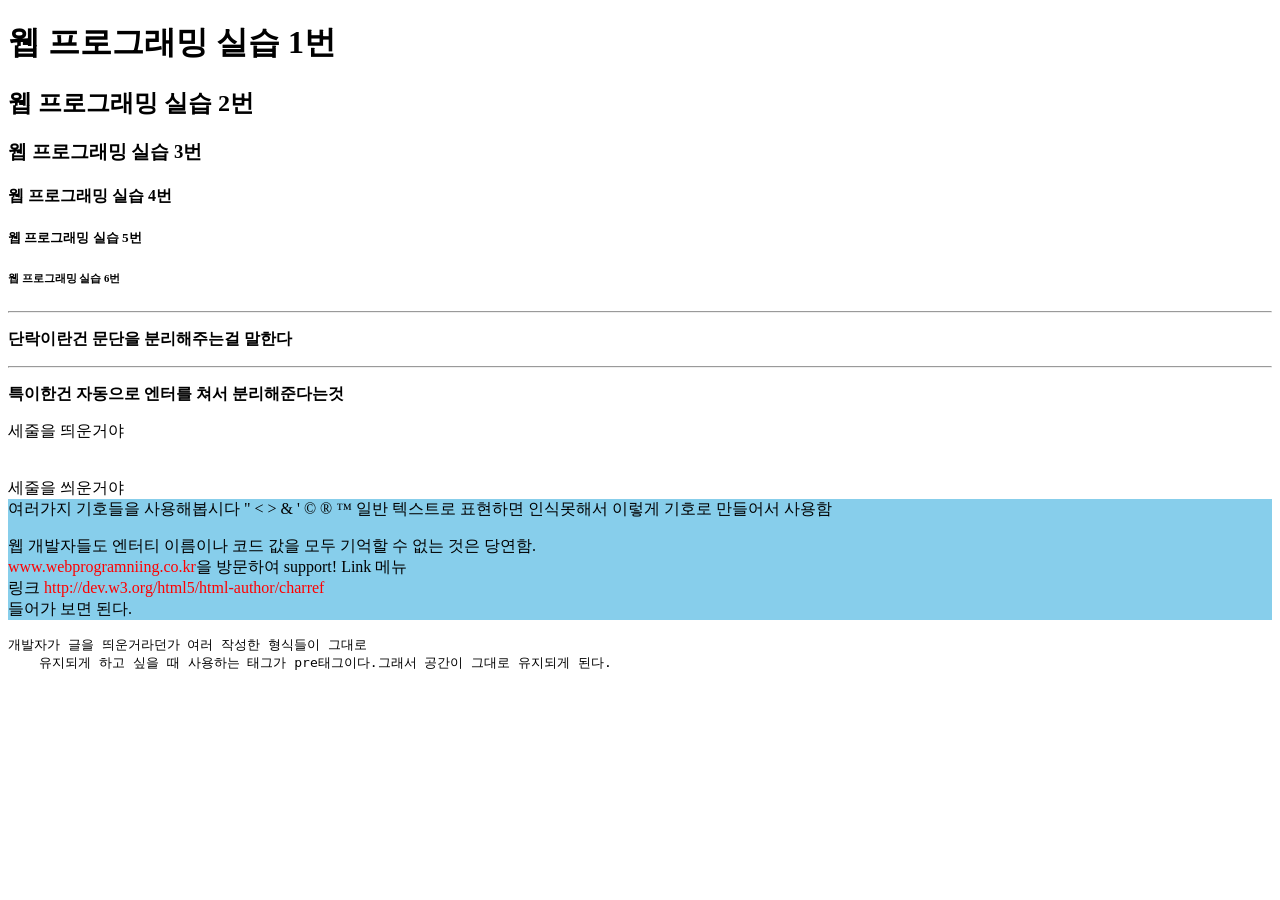
<file: week01/index.html>
<!DOCTYPE html>
<!-- 이 부분은 주석문입니다.웹프로그래밍 실습 시작 -->
<html lang="en">
<head>
    <meta charset="UTF-8">
    <meta name="viewport" content="width=device-width, initial-scale=1.0">
    <title>Web programming practice</title>
</head>
<body>
    <h1 title = "태그를 추가했습니다">웹 프로그래밍 실습 1번</h1>
    <h2 title = "태그란 무엇이냐">웹 프로그래밍 실습 2번</h2>
    <h3 title = "글씨에 갖다대면 표시가 보임">웹 프로그래밍 실습 3번</h3>
    <h4 title = "그게 태그야 이해했어?">웹 프로그래밍 실습 4번</h4>
    <h5 title = "나중에 프론트를 만들어서">웹 프로그래밍 실습 5번</h5>
    <h6 title = "웹 대시보드 꼭 만들어보자 2학기 목표야">웹 프로그래밍 실습 6번</h6>
    
    <hr><!--이건 수평선 긋기야-->
    <p><b>단락이란건 문단을 분리해주는걸 말한다</b></p>
    <hr>
    <p><strong>특이한건 자동으로 엔터를 쳐서 분리해준다는것</strong></p>
    세줄을 띄운거야
    <br><br><br><!--이건 줄바꿈이야-->
    세줄을 씌운거야

    <div style="background-color: skyblue;paddThg:20px;">여러가지 기호들을 사용해봅시다 
    &quot; &lt; &gt; &amp; &apos; &copy; &reg; &trade;
    일반 텍스트로 표현하면 인식못해서 이렇게 기호로 만들어서 사용함

    <p>웹 개발자들도 엔터티 이름이나 코드 값을 모두 기억할 수 없는 것은 당연함.<br>
    <span style="color: red">www.webprogramniing.co.kr</span>을 방문하여 support! Link 메뉴<br>
    링크 <span style="color: red">http://dev.w3.org/html5/html-author/charref</span><br>
    들어가 보면 된다.</p></div>

    <pre>개발자가 글을 띄운거라던가 여러 작성한 형식들이 그대로 
    유지되게 하고 싶을 때 사용하는 태그가 pre태그이다.그래서 공간이 그대로 유지되게 된다.
    </pre>
    
</body>
</html>
</file>
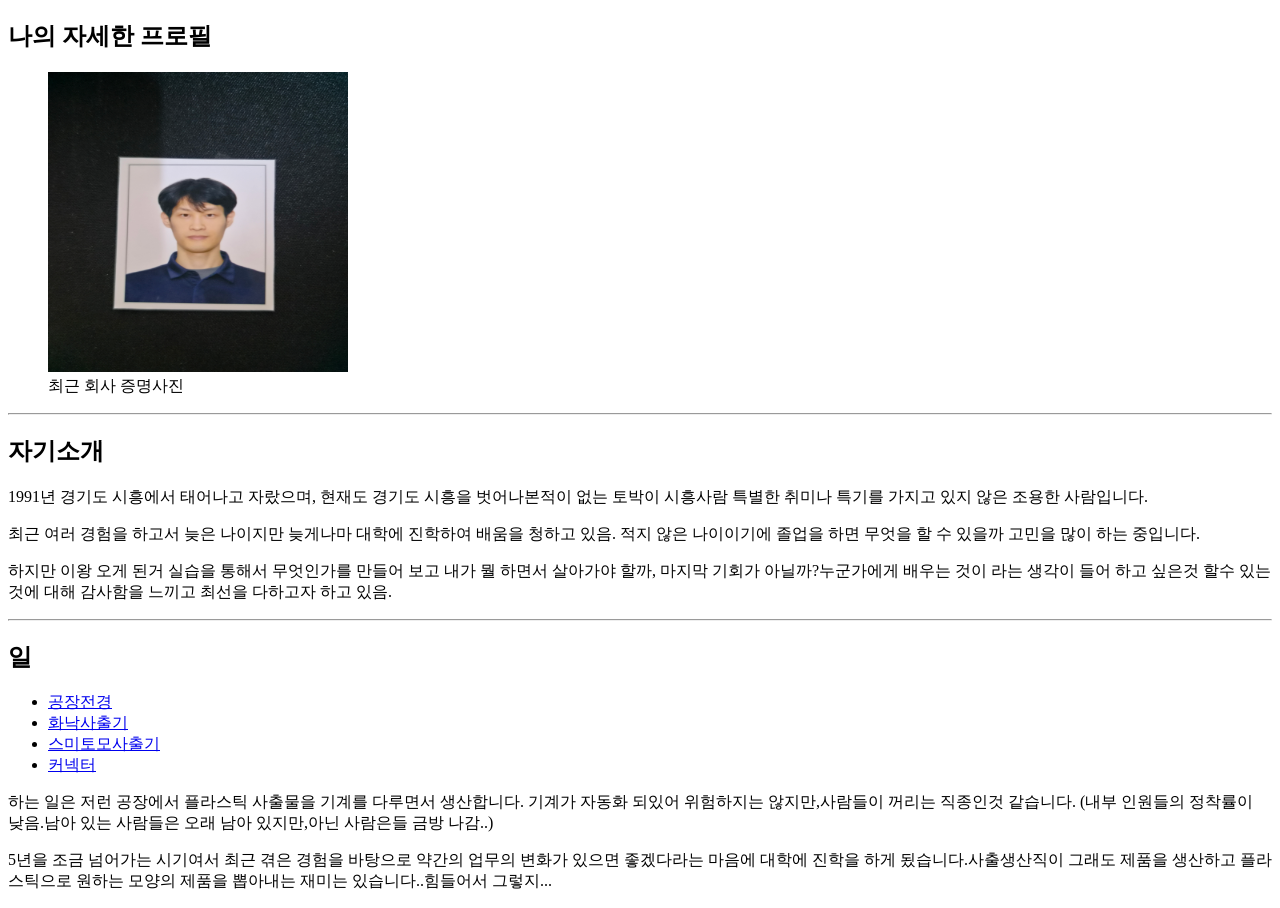
<file: week03/index.html>
<!DOCTYPE html>
<html lang="ko">
<head>
    <meta charset="UTF-8">
    <meta name="viewport" content="width=<device-width>, initial-scale=1.0">
    <title>나의 자세한 프로필</title>
</head>
<body>
    <header>
        <h2>나의 자세한 프로필</h2>
        <figure>
            <img  width ="300" height= "300" src ="./image/이현욱회사사진.jpg" alt = "프로필 사진">
            <figcaption>최근 회사 증명사진</figcaption>
        </figure>
    </header>
    <hr>
    <section>
        <article id="intoroduce1">
            <h2>자기소개</h2>
            <p>1991년 경기도 시흥에서 태어나고 자랐으며, 현재도 경기도 시흥을 벗어나본적이 없는 토박이 시흥사람
                특별한 취미나 특기를 가지고 있지 않은 조용한 사람입니다. </p>
           
            <p>최근 여러 경험을 하고서 늦은 나이지만 늦게나마 대학에 진학하여 배움을 청하고 있음.
                적지 않은 나이이기에 졸업을 하면 무엇을 할 수 있을까 고민을 많이 하는 중입니다.</p>
            <p>하지만 이왕 오게 된거 실습을 통해서 무엇인가를 만들어 보고 내가 뭘 하면서 살아가야 할까,
                마지막 기회가 아닐까?누군가에게 배우는 것이 라는 생각이 들어 하고 싶은것 할수 있는것에 대해 
                감사함을 느끼고 최선을 다하고자 하고 있음.</p>
          
        </article>
        <hr>

        <article id="intoroduce2">
            <h2>일</h2>

            <ul>
                <li><a href="./image/몰렉스공장.jpg" target="_blank">공장전경</a></li>
                <li><a href="./image/화낙사출기.png" target="_blank">화낙사출기</a></li>
                <li><a href="./image/스미토모사출기.png" target="_blank">스미토모사출기</a></li>
                <li><a href="./image/커넥터.png" target="_blank">커넥터</a></li>
            </ul>
  
            <p>하는 일은 저런 공장에서 플라스틱 사출물을 기계를 다루면서 생산합니다.
                기계가 자동화 되있어 위험하지는 않지만,사람들이 꺼리는 직종인것 같습니다.
                (내부 인원들의 정착률이 낮음.남아 있는 사람들은 오래 남아 있지만,아닌 사람은들 금방 나감..)</p>
            
            <p>5년을 조금 넘어가는 시기여서 최근 겪은 경험을 바탕으로 약간의 업무의 변화가 있으면 좋겠다라는 마음에
            대학에 진학을 하게 됬습니다.사출생산직이 그래도 제품을 생산하고 플라스틱으로 원하는 모양의 제품을 
            뽑아내는 재미는 있습니다..힘들어서 그렇지...</p>

        </article>
    </section>
</body>
</html>
</file>
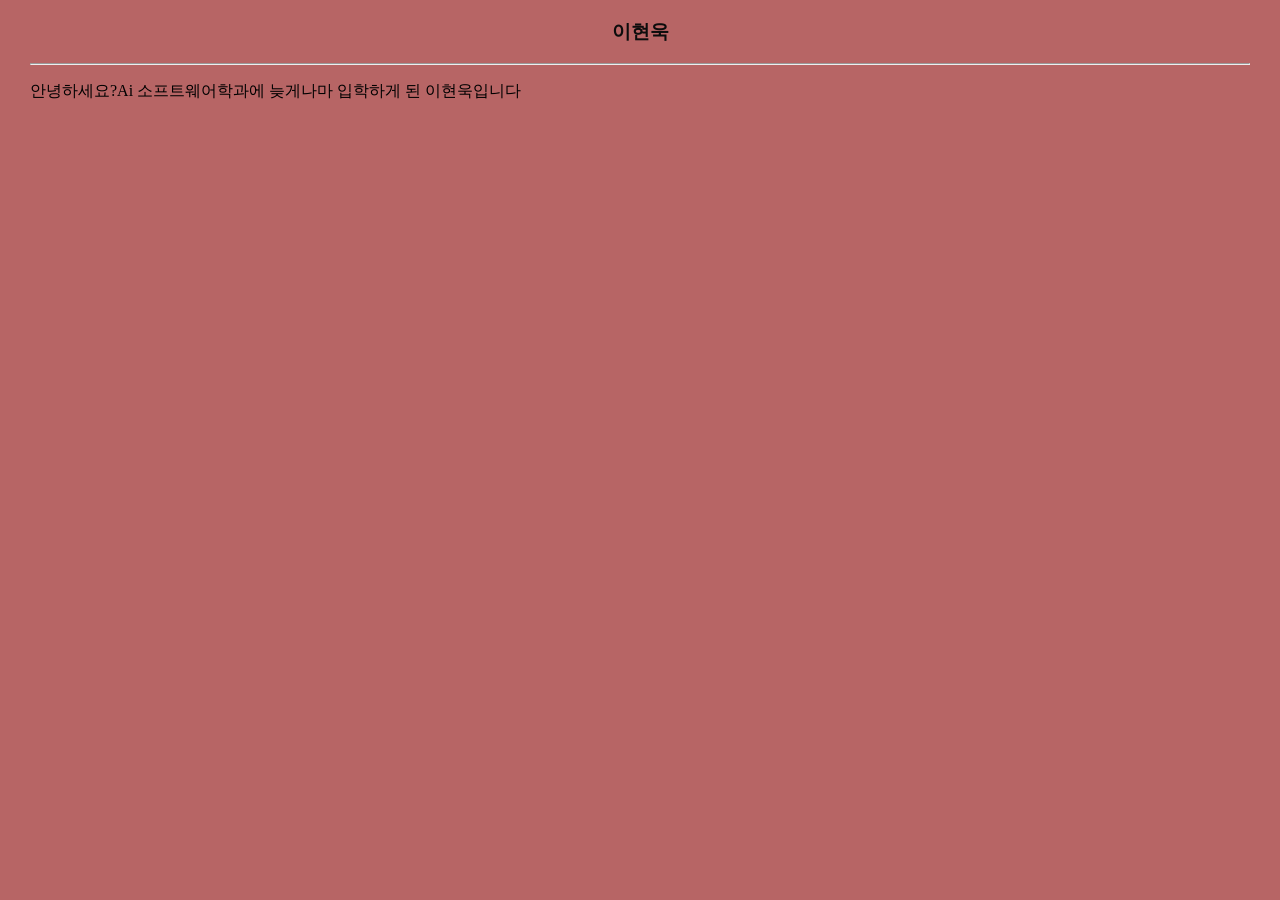
<file: week04/index.html>
<!DOCTYPE html>
<html lang="ko">
<head>
    <meta charset="utf-8">
    <title> 태그로 스타일 파일 불러오기 </title>
    <style>
        @import url(mystyle.css);
    </style>
</head>
<body>
    <h3> 이현욱 </h3>
    <hr>
    <p> 안녕하세요?Ai 소프트웨어학과에 늦게나마 입학하게 된 이현욱입니다</p>
</body>
</html>

<!-- 선택자	우선순위
    인라인 스타일	높음 style="color:red"
    ID 선택자       #header	100
    클래스 선택자   .menu	10
    태그 선택자      p	    1-->

    <!--왜 이렇게 또 공통된 특성들을 두고서 합치기와 오버라이딩을 하는가?
    백엔드의 모듈화처럼 재사용성을 높이기 위한것이야 !-->


    <!-- 
    h3 , li { color : brown; } 태그 이름 셀렉터
    
    .warning { color : red; } warning 이라는 클래스 색상 변경
     body.main { background : aliceblue; } 바디 안에 있는 main클래스만 (여러 태그를 묶어서 사용 중복가능)

     id 셀렉터 #list {background : 색상; } 같은 id="list" 만 색상 적용 (동일한 id가 나오지 않도록 작성)
    
     ex) > 자식 셀렉터 딱 한 개의 셀렉터만
     자손 셀렉터 태그명  ul 후손태그명 ex) ul strong 색상( 자식 + 자손 )

     
     -->
</file>
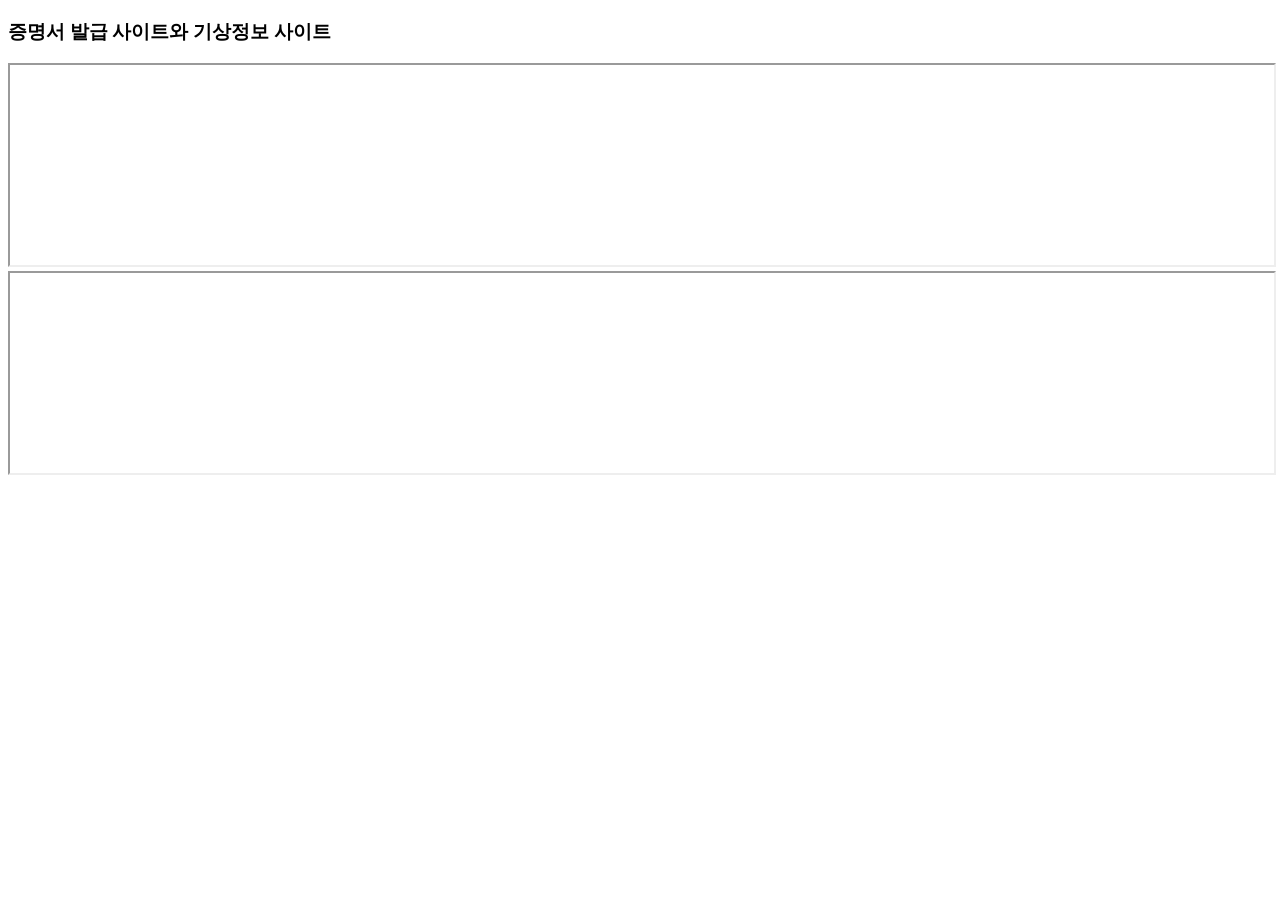
<file: week02/iframe2.html>
<!DOCTYPE html>
<html lang="en">
<head>
    <meta charset="UTF-8">
    <meta name="viewport" content="width=device-width, initial-scale=1.0">
    <title>두번째 iframe</title>
</head>
<body>
    <h3>증명서 발급 사이트와 기상정보 사이트</h3>

    <iframe src = "https://unc.doculink.co.kr/index/main.do#reload" name = "upper" width="100%" height="200"></iframe>
    <iframe src = "https://www.weather.go.kr/w/index.do" name = "lower" width="100%" height="200"></iframe>

</body>
</html>
</file>
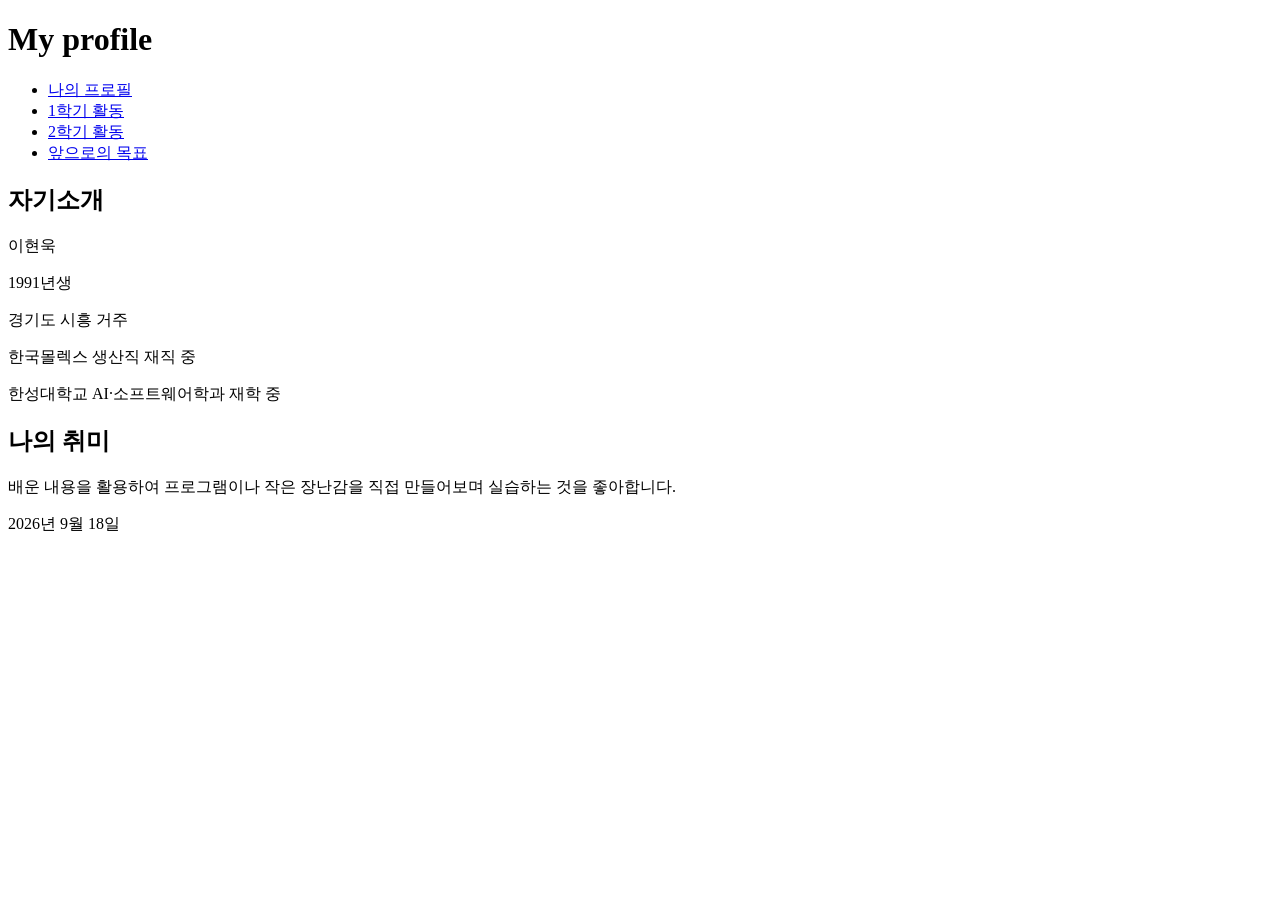
<file: week03/assignment.html>
<!DOCTYPE html>
<html lang="ko">
<head>
    <meta charset="UTF-8">
    <meta name="viewport" content="width=device-width, initial-scale=1.0">
    <title>나의 프로필 만들기</title>
</head>
<body>
    <header>
    <h1>My profile</h1>
    </header>

   <nav>
        <ul>
            <li><a href="index.html">나의 프로필</a></li>
            <li><a href="first_semester.html">1학기 활동</a></li>
            <li><a href="second_semester.html">2학기 활동</a></li>
            <li><a href="goal.html">앞으로의 목표</a></li>
        </ul>
   </nav>

    <section>
        <h2>자기소개</h2>
        <p>이현욱</p>
        <p>1991년생</p>
        <p>경기도 시흥 거주</p>
        <p>한국몰렉스 생산직 재직 중</p>
        <p>한성대학교 AI·소프트웨어학과 재학 중</p>
    </section>

    <section>
        <h2>나의 취미</h2>
        <p>
            배운 내용을 활용하여 프로그램이나 작은 장난감을
            직접 만들어보며 실습하는 것을 좋아합니다.
        </p>
    </section>
    <footer>
        <p>2026년 9월 18일</p>
    </footer>
   
    
</body>
</html>
</file>
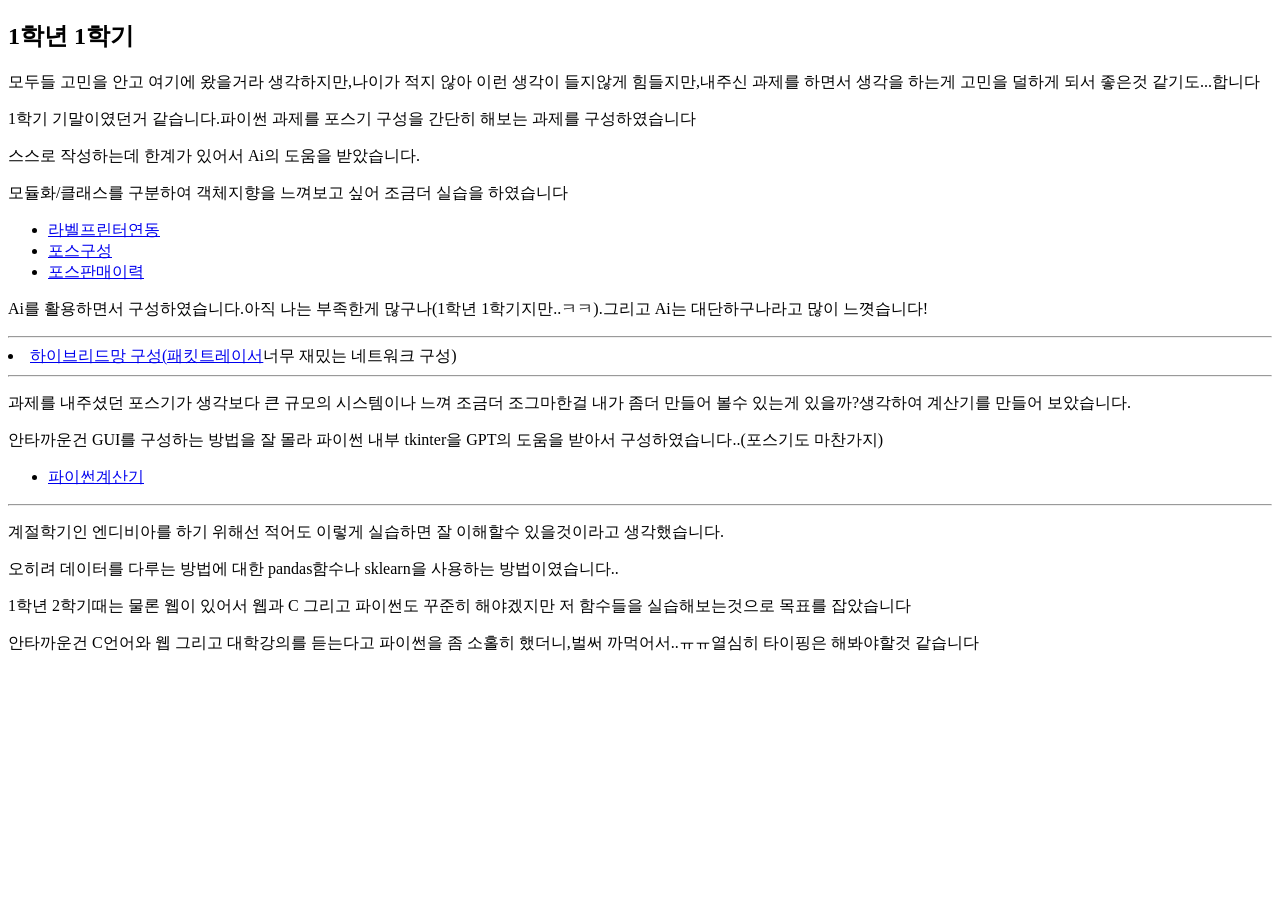
<file: week03/first_semester.html>
<!DOCTYPE html>
<html lang="ko">
<head>
    <meta charset="UTF-8">
    <meta name="viewport" content="width=<device-width>, initial-scale=1.0">
    <title>1학년 1학기 활동</title>
</head>
<body>
    <header>
        <h2>1학년 1학기</h2>
        <p>모두들 고민을 안고 여기에 왔을거라 생각하지만,나이가 적지 않아 이런 생각이 들지않게
            힘들지만,내주신 과제를 하면서 생각을 하는게 고민을 덜하게 되서 좋은것 같기도...합니다</p>
    </header>
    
    <section>
        <article id="pos">
            <p>1학기 기말이였던거 같습니다.파이썬 과제를 포스기 구성을 간단히 해보는 과제를 구성하였습니다</p>
            <p>스스로 작성하는데 한계가 있어서 Ai의 도움을 받았습니다.</p>
            <p>모듈화/클래스를 구분하여 객체지향을 느껴보고 싶어 조금더 실습을 하였습니다</p>
            <ul>
                <li><a href="./image/라벨프린터기.jpg" target="_blank">라벨프린터연동</a></li>
                <li><a href="./image/포스구성.png" target="_blank">포스구성</a></li>
                <li><a href="./image/포스판매이력.png" target="_blank">포스판매이력</a></li>
            </ul>

        <p>Ai를 활용하면서 구성하였습니다.아직 나는 부족한게 많구나(1학년 1학기지만..ㅋㅋ).그리고 Ai는 대단하구나라고 많이 느꼇습니다!</p>
        </article>
        <hr>

         <article id="cisco">
                <li><a href="./image/cisco.png" target="_blank">하이브리드망 구성(패킷트레이서</a>너무 재밌는 네트워크 구성)</li>
        </article>
        <hr>

        <article id="calculator">
            <p>과제를 내주셨던 포스기가 생각보다 큰 규모의 시스템이나 느껴 조금더 조그마한걸 
                내가 좀더 만들어 볼수 있는게 있을까?생각하여 계산기를 만들어 보았습니다.</p>
               <p> 안타까운건 GUI를 구성하는 방법을 잘 몰라 파이썬 내부 tkinter을 GPT의 도움을 받아서 구성하였습니다..(포스기도 마찬가지)</p>
             <ul>
                <li><a href="./image/파이썬계산기.png" target="_blank">파이썬계산기</a></li>
            </ul>
        </article>
    </section>
    <hr>
    <p>계절학기인 엔디비아를 하기 위해선 적어도 이렇게 실습하면 잘 이해할수 있을것이라고 생각했습니다.</p>
    <p>오히려 데이터를 다루는 방법에 대한 pandas함수나 sklearn을 사용하는 방법이였습니다..</p>
    <p>1학년 2학기때는 물론 웹이 있어서 웹과 C 그리고 파이썬도 꾸준히 해야겠지만 저 함수들을 실습해보는것으로 목표를 잡았습니다</p>
    <p>안타까운건 C언어와 웹 그리고 대학강의를 듣는다고 파이썬을 좀 소홀히 했더니,벌써 까먹어서..ㅠㅠ열심히 타이핑은 해봐야할것 같습니다</p>
    

</body>
</html>
</file>
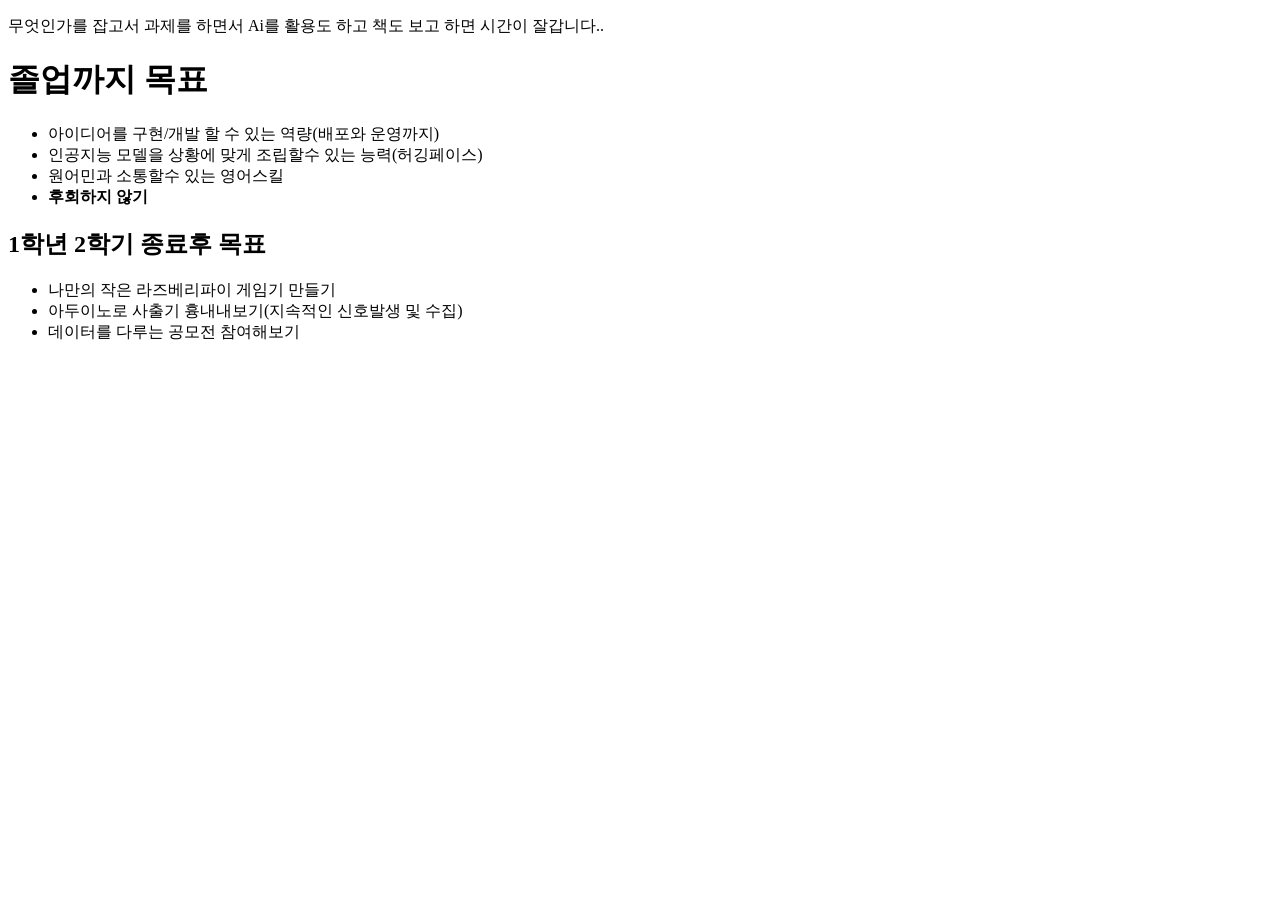
<file: week03/goal.html>
<!DOCTYPE html>
<html lang="ko">
<head>
    <meta charset="UTF-8">
    <meta name="viewport" content="width=device-width, initial-scale=1.0">
    <title>장단기 목표</title>
</head>
<body>
    <p>무엇인가를 잡고서 과제를 하면서 Ai를 활용도 하고 책도 보고 하면 시간이 잘갑니다..</p>
    <h1>졸업까지 목표</h1>
    <ul>
        <li>아이디어를 구현/개발 할 수 있는 역량(배포와 운영까지)</li>
        <li>인공지능 모델을 상황에 맞게 조립할수 있는 능력(허깅페이스)</li>
        <li>원어민과 소통할수 있는 영어스킬</li>
        <li><strong>후회하지 않기</strong></li>
    </ul>
    <h2>1학년 2학기 종료후 목표</h2>
    <ul>
        <li>나만의 작은 라즈베리파이 게임기 만들기</li>
        <li>아두이노로 사출기 흉내내보기(지속적인 신호발생 및 수집)</li>
        <li>데이터를 다루는 공모전 참여해보기</li>
    </ul>

</body>
</html>
</file>
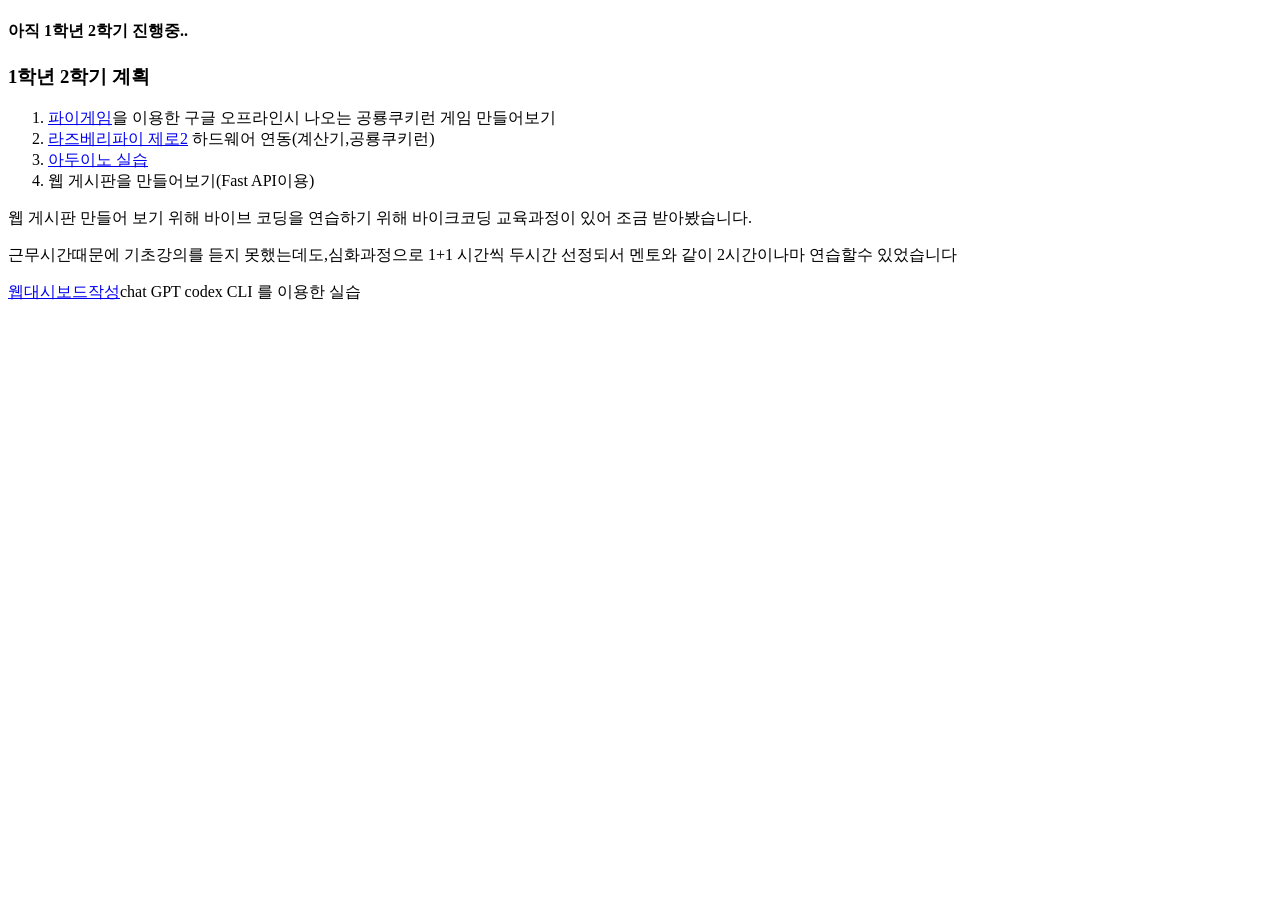
<file: week03/second_semester.html>
<!DOCTYPE html>
<html lang="ko">
<head>
    <meta charset="UTF-8">
    <meta name="viewport" content="width=device-width, initial-scale=1.0">
    <title>1학년 2학기 활동</title>
</head>
<body>
    <header>
        <h4>아직 1학년 2학기 진행중..</h4>
    </header>
    
    <section id="second_semester_ing">
        <h3>1학년 2학기 계획</h3>
        <ol type = "1">
            <li> <a href="./image/pygame.png" target="_blank">파이게임</a>을 이용한 구글 오프라인시 나오는 공룡쿠키런 게임 만들어보기</li>
            <li> <a href="./image/라즈베리파이.jpg" target="_blank">라즈베리파이 제로2</a> 하드웨어 연동(계산기,공룡쿠키런)</li>
            <li> <a href="./image/아두이노.jpg" target="_blank">아두이노 실습</a></li>
            <li>웹 게시판을 만들어보기(Fast API이용)</li>
        </ol>
        <p>웹 게시판 만들어 보기 위해 바이브 코딩을 연습하기 위해 바이크코딩 교육과정이 있어 조금 받아봤습니다.</p>
        <p>근무시간때문에 기초강의를 듣지 못했는데도,심화과정으로 1+1 시간씩 두시간 선정되서 멘토와 같이 2시간이나마 연습할수 있었습니다</p>
        <a href="./image/웹대시보드.png" target="_blank">웹대시보드작성</a>chat GPT codex CLI 를 이용한 실습
    </section>
</body>
</html>
</file>
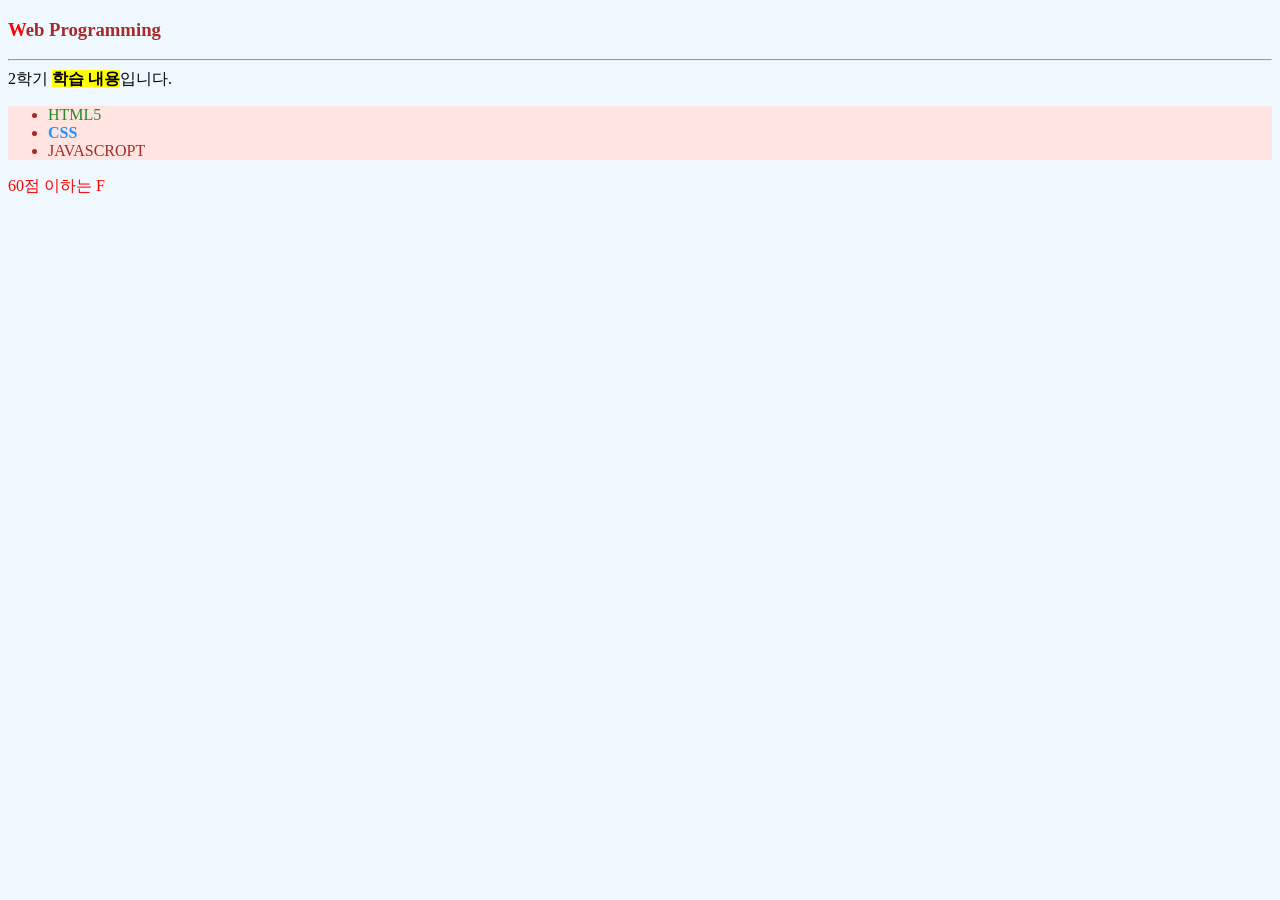
<file: week04/selecter.html>
<!DOCTYPE html>
<html lang="en">
<head>
    <meta charset="UTF-8">
    <meta name="viewport" content="width=device-width, initial-scale=1.0">
    <title>셀렉터 만들기</title>
    
    <style>
        h3, li { /*태그 이름 셀렉터*/
        color : brown;
}
    div > div > strong { /*자식 셀렉터*/
    background:  yellow;
}
    ul strong {/*자손 셀렉터*/
    color : dodgerblue;
}
    .warning {/*class 셀렉터*/
    color : red;
}
    body.main { /*class 셀렉터*/
    background: aliceblue;
}
    #list {/*id 셀렉터*/
    background : mistyrose;
}
    #list span{/*자송 셀렉터*/
    color : forestgreen;
}
    h3::first-letter { /*가상 클랙스 셀렉터*/
    color : red;
}
    li:hover {/*가상 클래스 셀렉터*/
    background: yellowgreen;
}   
    </style>
</head>
<body class="main">
    <h3>Web Programming</h3>
    <hr>
    <div>
        <div>2학기 <strong>학습 내용</strong>입니다.</div>
        <ul id = "list">
            <li><span>HTML5</span></li>
            <li><strong>CSS</strong></li>
            <li>JAVASCROPT</li>
        </ul>
        <div class = "warning">60점 이하는 F</div>
    </div>
</body>
</html>
</file>
